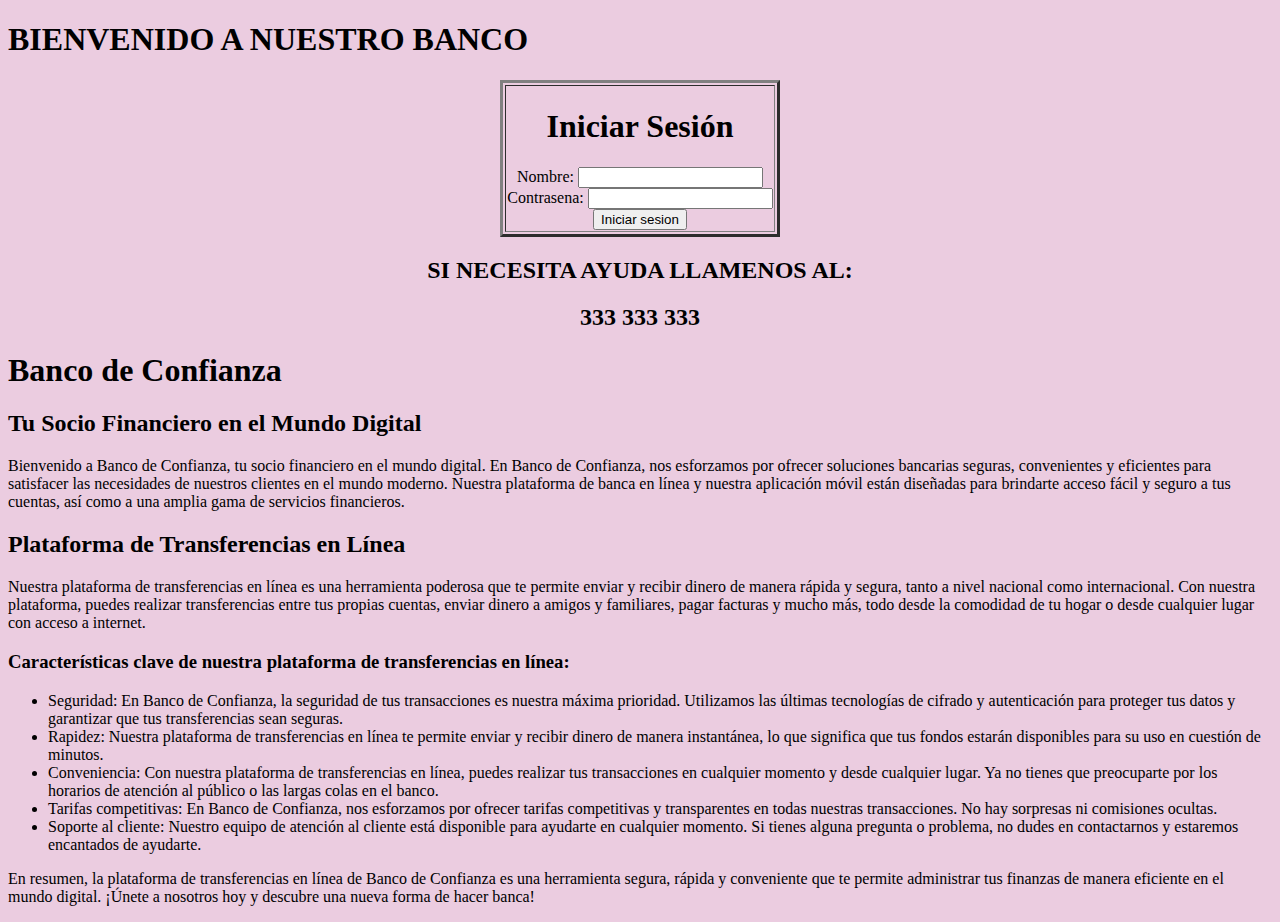
<file: index.html>
<!DOCTYPE html>
<html lang="es">
<head>
    <meta charset="UTF-8">
    <meta name="viewport" content="width=device-width, initial-scale=1.0">
    <title>Banco de Confianza</title>
    <link href="./ESTILOS.css" type="stylesheet">
</head>

    <h1>BIENVENIDO A NUESTRO BANCO</h1>


<table BORDER="3" align="center">
<tr>
<td>
           
<h1 align="center">Iniciar Sesión </h1 align="center">

            <form action="./web_banco2.html" align="center">
                <label for="nombre">  Nombre:</label>
                <input type="text" id="nombre" name="nombre">
                <br>
                <label for="password">Contrasena:</label>
                <input type="password" id="password" name="password">
                <br>
                <button type="submit">Iniciar sesion</button>
            </form align="center">   
</td>
</tr>
</table BORDER="3"align="center">

<h2 align="center">SI NECESITA AYUDA LLAMENOS AL:</h2 align="center">
<h2 align="center">333 333 333</h2 align="center">



<body>
    <style> body{
        background: rgb(235, 204, 224)
       }

    </style>
    <header>
        <h1>Banco de Confianza</h1>
    </header>
    <div class="container">
        <h2>Tu Socio Financiero en el Mundo Digital</h2>
        <p>Bienvenido a Banco de Confianza, tu socio financiero en el mundo digital. En Banco de Confianza, nos esforzamos por ofrecer soluciones bancarias seguras, convenientes y eficientes para satisfacer las necesidades de nuestros clientes en el mundo moderno. Nuestra plataforma de banca en línea y nuestra aplicación móvil están diseñadas para brindarte acceso fácil y seguro a tus cuentas, así como a una amplia gama de servicios financieros.</p>
        <h2>Plataforma de Transferencias en Línea</h2>
        <p>Nuestra plataforma de transferencias en línea es una herramienta poderosa que te permite enviar y recibir dinero de manera rápida y segura, tanto a nivel nacional como internacional. Con nuestra plataforma, puedes realizar transferencias entre tus propias cuentas, enviar dinero a amigos y familiares, pagar facturas y mucho más, todo desde la comodidad de tu hogar o desde cualquier lugar con acceso a internet.</p>
        <h3>Características clave de nuestra plataforma de transferencias en línea:</h3>
        <ul>
            <li>Seguridad: En Banco de Confianza, la seguridad de tus transacciones es nuestra máxima prioridad. Utilizamos las últimas tecnologías de cifrado y autenticación para proteger tus datos y garantizar que tus transferencias sean seguras.</li>
            <li>Rapidez: Nuestra plataforma de transferencias en línea te permite enviar y recibir dinero de manera instantánea, lo que significa que tus fondos estarán disponibles para su uso en cuestión de minutos.</li>
            <li>Conveniencia: Con nuestra plataforma de transferencias en línea, puedes realizar tus transacciones en cualquier momento y desde cualquier lugar. Ya no tienes que preocuparte por los horarios de atención al público o las largas colas en el banco.</li>
            <li>Tarifas competitivas: En Banco de Confianza, nos esforzamos por ofrecer tarifas competitivas y transparentes en todas nuestras transacciones. No hay sorpresas ni comisiones ocultas.</li>
            <li>Soporte al cliente: Nuestro equipo de atención al cliente está disponible para ayudarte en cualquier momento. Si tienes alguna pregunta o problema, no dudes en contactarnos y estaremos encantados de ayudarte.</li>
        </ul>
        <p>En resumen, la plataforma de transferencias en línea de Banco de Confianza es una herramienta segura, rápida y conveniente que te permite administrar tus finanzas de manera eficiente en el mundo digital. ¡Únete a nosotros hoy y descubre una nueva forma de hacer banca!</p>
    </div>
</body>
</html>
</file>
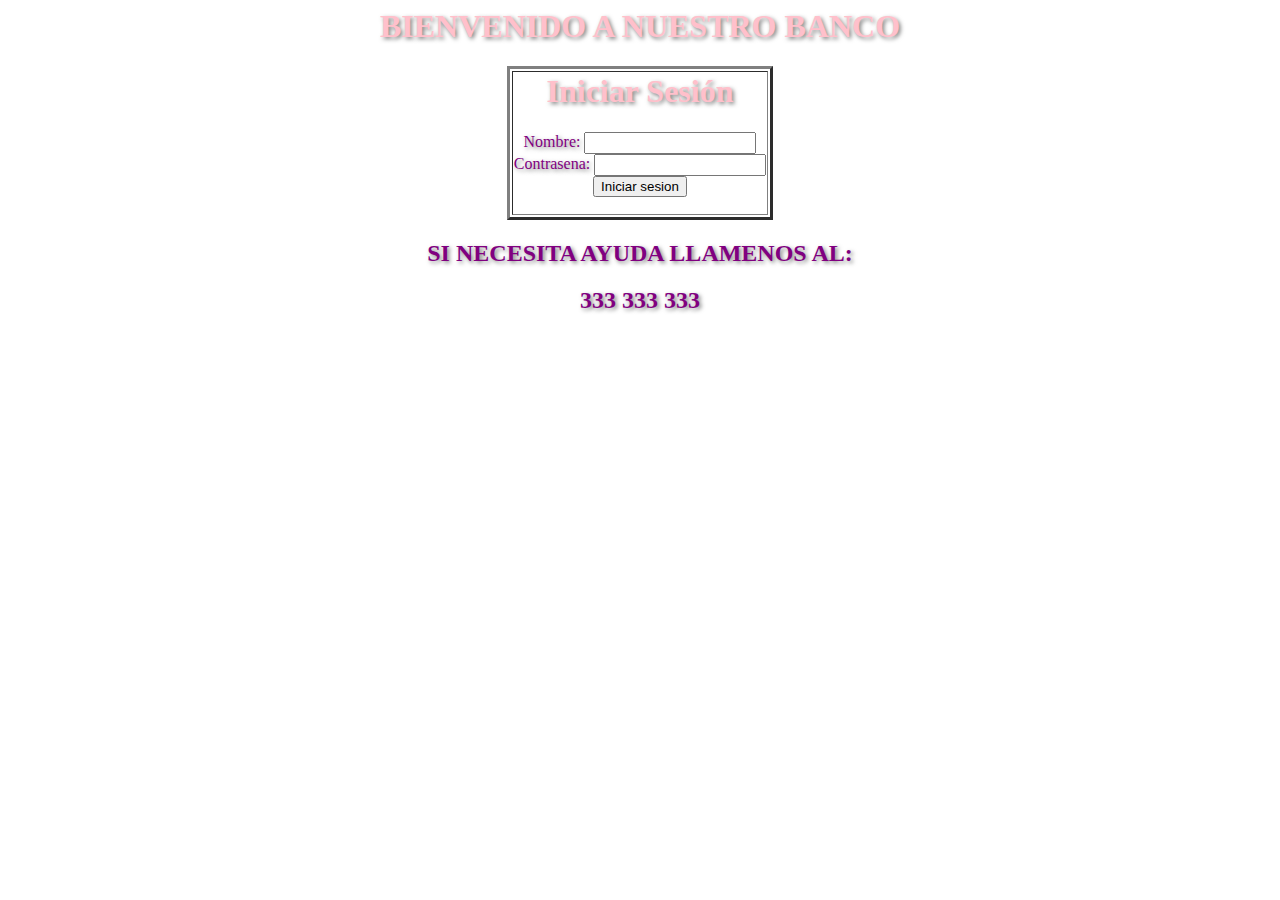
<file: web_banco.html>
<head>
<link rel="stylesheet" href="ESTILOS.css">
<TITLE> BANCO  WEBS </TITLE>
</head>
<body>

<h1 align="center">BIENVENIDO A NUESTRO BANCO</h1>


<table BORDER="3" align="center">
<tr>
<td>
           
<h1 align="center">Iniciar Sesión </h1 align="center">

            <form action="./web_banco2.html" align="center">
                <label for="nombre">  Nombre:</label>
                <input type="text" id="nombre" name="nombre">
                <br>
                <label for="password">Contrasena:</label>
                <input type="password" id="password" name="password">
                <br>
                <button type="submit">Iniciar sesion</button>
            </form align="center">   
</td>
</tr>
</table BORDER="3"align="center">

<h2 align="center">SI NECESITA AYUDA LLAMENOS AL:</h2 align="center">
<h2 align="center">333 333 333</h2 align="center">
</file>
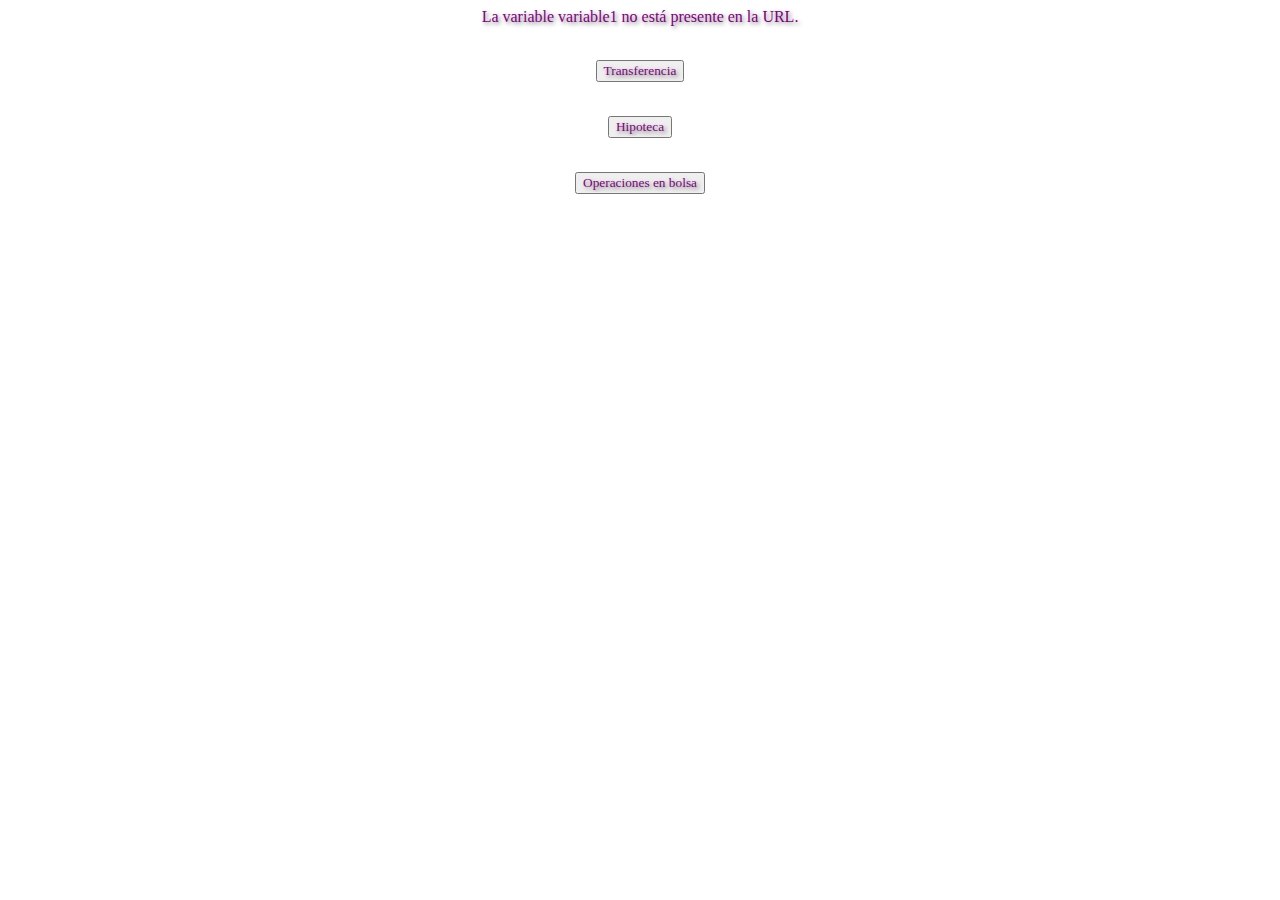
<file: web_banco2.html>
<head>
<link rel="stylesheet" href="ESTILOS.css">
<title> 
ZONA PERSONAL
</title>
<script type="text/javascript">
    function getQueryVariable(variable) {
        // Estoy asumiendo que query es window.location.search.substring(1);
        // var query = "product_id=32&cat_id=1&sessionid=123";
	var query = window.location.search.substring(1);
        var vars = query.split("&");
//        alert(vars);
        for (var i=0; i < vars.length; i = i + 1) {
            var pair = vars[i].split("="); 
            if (pair[0] == variable) {
                return pair[1];
            }
        }
        return false;
    }

</script>

</HEAD>
<body>


<script type="text/javascript">


var valorVariable1 = getQueryVariable("nombre");
if (valorVariable1 !== false) {
            document.write("<p> Bienvenido " + valorVariable1 + " que desea hacer hoy...<p>");
} else {
            document.write("<p>La variable variable1 no está presente en la URL.</p>");
        }



</script>


<form action="./web_banco3.html">
 <label for="transfer"></label><br>

 <input type="submit" id="transfer" name="transfer" value="Transferencia">
</form> 
<form action="./web_banco3.html">
 <label for="hipoteca"></label><br>

 <input type="submit" id="hipoteca" name="hipoteca" value="Hipoteca">
</form> 
<form action="./web_banco3.html">
 <label for="ope_bolsa"></label><br>

 <input type="submit" id="ope_bolsa" name="ope_bolsa" value="Operaciones en bolsa">
</form> 
</body>
</file>
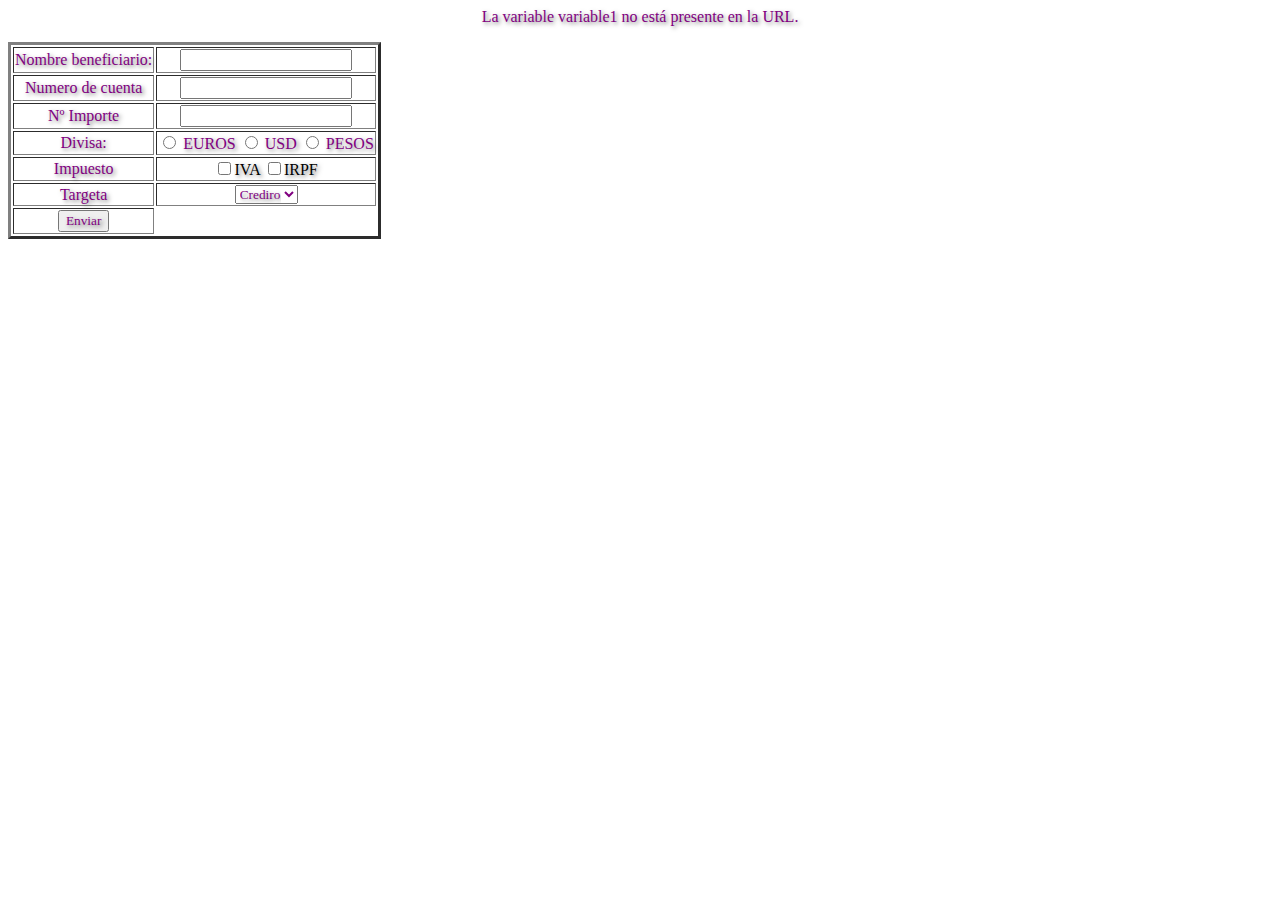
<file: web_banco3.html>
<head>
<link rel="stylesheet" href="ESTILOS.css">
<title> 
Mi tercera Pagina Web
</title> <!-- Esto es el titulo -->
<script type="text/javascript">
    function getQueryVariable(variable) {
        // Estoy asumiendo que query es window.location.search.substring(1);
        // var query = "product_id=32&cat_id=1&sessionid=123";
	var query = window.location.search.substring(1);
        var vars = query.split("&");
//        alert(vars);
        for (var i=0; i < vars.length; i = i + 1) {
            var pair = vars[i].split("="); 
            if (pair[0] == variable) {
                return pair[1];
            }
        }
        return false;
    }
</script>

</HEAD>
<body>


<script type="text/javascript">


var valorVariable1 = getQueryVariable("transfer");
if (valorVariable1 !== false) {
            document.write("<p> Par hacer " + valorVariable1 + " complete el formulario </p>");
} else {
            document.write("<p>La variable variable1 no está presente en la URL.</p>");
        }


</script>


<form action="./web_banco4.html">
<TABLE BORDER="3">
<tr>
<td><label for="F_name">Nombre beneficiario:</label></td>
<td> 
<input type="text" id="F_name" name="F_name"><br></td>
</tr>

<tr>
<td><label for="n_cuenta">Numero de cuenta</label></td>
<td> 
<input type="text" id="n_cuenta" name="n_cuenta"><br></td>
<tr>
<td><label for="Importe">Nº Importe</label></td>
<td> 
<input type="text" id="Importe" name="Importe"><p></td>
<tr>
<td><label for="divisa">Divisa:</label></td>
<td><input type="radio" id="divisa" name="divisa" value="EUROS">
 <label for="divisa">EUROS</label> 
<input type="radio" id="divisa" name="divisa" value="USD">
 <label for="divisa">USD</label> 
<input type="radio" id="divisa" name="divisa" value="PESOS">
 <label for="divisa">PESOS</label> 
</td>
</tr>
<tr>
<td><label for="Impuesto">Impuesto</label></td>
<td><input type="checkbox" id="Impuesto" name="Impuesto" value="Impuesto">IVA
<input type="checkbox" id="Impuesto" name="Impuesto2" value="Impuesto2">IRPF</td>
</tr>
<tr>
<td><label for="Targeta">Targeta</label></td>
<td><select name="Targeta">
  <option value="Credito" name"Credito">Crediro</option>
  <option value="Devito" name"Devito">Devito</option></td>
</select>
</tr>

<tr>
<td>
<input type="submit" value="Enviar">
</td>
</tr>
</table>
</form>

</body>
</file>
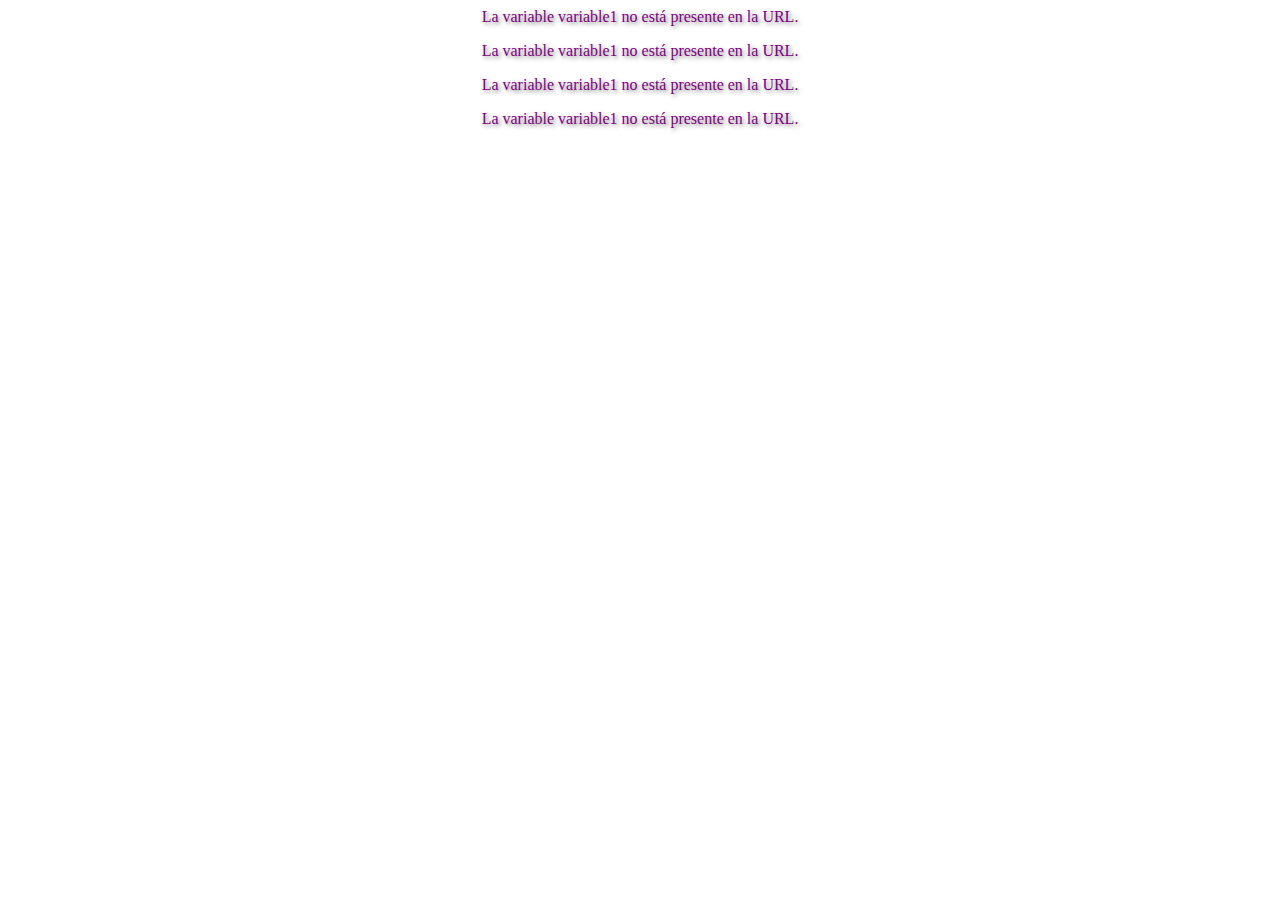
<file: web_banco4.html>
<head>
<link rel="stylesheet" href="ESTILOS.css">
<title> 
Zona  transferencia
</title>
<script type="text/javascript">
    function getQueryVariable(variable) {
        // Estoy asumiendo que query es window.location.search.substring(1);
        // var query = "product_id=32&cat_id=1&sessionid=123";
	var query = window.location.search.substring(1);
        var vars = query.split("&");
//        alert(vars);
        for (var i=0; i < vars.length; i = i + 1) {
            var pair = vars[i].split("="); 
            if (pair[0] == variable) {
                return pair[1];
            }
        }
        return false;
    }
</script>

</HEAD>
<body>


<script type="text/javascript">


var valorVariable1 = getQueryVariable("F_name");
if (valorVariable1 !== false) {
            document.write("<p>Se ha transferido a " + valorVariable1 + "  </p>");
} else {
            document.write("<p>La variable variable1 no está presente en la URL.</p>");
        }

var valorVariable1 = getQueryVariable("Importe");
if (valorVariable1 !== false) {
            document.write("<p> una cantidad de " + valorVariable1 + "  </p>");
} else {
            document.write("<p>La variable variable1 no está presente en la URL.</p>");
        }

var valorVariable1 = getQueryVariable("divisa");
if (valorVariable1 !== false) {
            document.write("<p>" + valorVariable1 + "  </p>");
} else {
            document.write("<p>La variable variable1 no está presente en la URL.</p>");
        }


var valorVariable1 = getQueryVariable("Targeta");
if (valorVariable1 !== false) {
            document.write("<p> Con tu tarjeta de " + valorVariable1 + "  </p>");
} else {
            document.write("<p>La variable variable1 no está presente en la URL.</p>");
        }
</script>

</body>
</file>
<file: ESTILOS.css>
h1 {
  color: pink;
  text-align: center;
  font-family:verdana;
  text-shadow: 2px 2px 4px rgba(0, 0, 0, 0.5)
}

h2 {
  color: purple;
  text-align: center;
  font-family: verdana;
  text-shadow: 2px 2px 4px rgba(0, 0, 0, 0.5)
}

P {
  color: purple;
  text-align: center;
  font-family: verdana;
  text-shadow: 2px 2px 4px rgba(0, 0, 0, 0.5)
  
}

body {
      background-image: url("https://wallpaperaccess.com/full/6562909.jpg");
      background-repeat: no-repeat;
      background-attachment: fixed;
      background-size: cover;
    }

label{
  color: purple;
  text-align: center;
  font-family: verdana;
  text-shadow: 2px 2px 4px rgba(0, 0, 0, 0.5)
}

input{
  color: purple;
  text-align: center;
  font-family: verdana;
  text-shadow: 2px 2px 4px rgba(0, 0, 0, 0.5)
}

select{
  color: purple;
  text-align: center;
  font-family: verdana;
  text-shadow: 2px 2px 4px rgba(0, 0, 0, 0.5)
}

form{  
  text-align: center;
}

table{  
  text-align: center;
  background-color:white;
  box-align: center;
  text-shadow: 2px 2px 4px rgba(0, 0, 0, 0.5)
}
</file>
